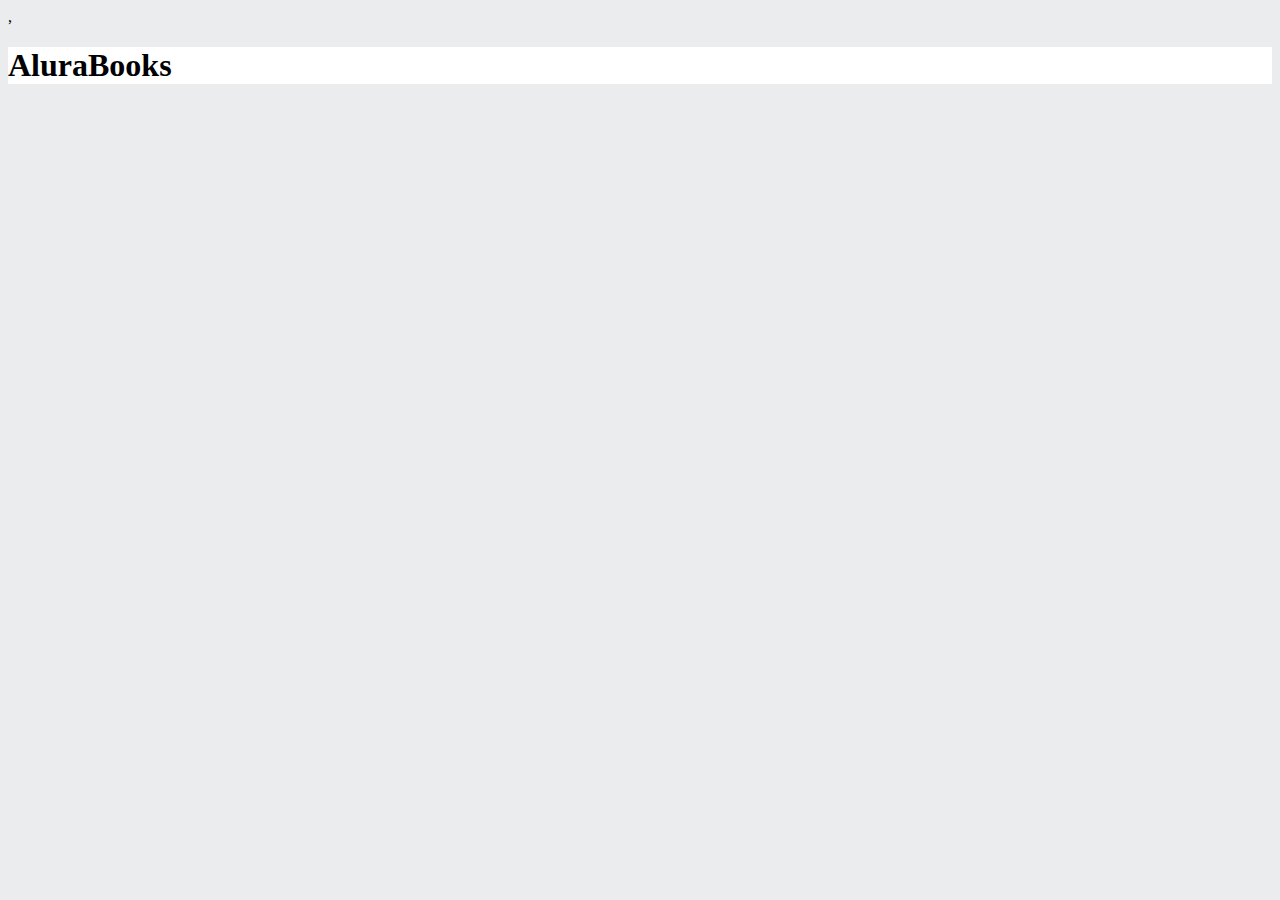
<file: alurabooks/index.html>
<!DOCTYPE html>
<html>
    <head>
        <meta charset="UTF-8">
        <meta name="viewport" content="width=device-width, initial-scale=1.0">
        <title>AluraBooks</title>
        <link rel="stylesheet" href="style.css">
    </head>
    <body> 
        ,<H1> AluraBooks</H1>
    </body>
</html>
</file>
<file: alurabooks/style.css>
:root  {

    --cor-de-fundo: #EBECEE;

}
body {

background-color: var(--cor-de-fundo);

}
h1 {

background-color: white;

}
</file>
